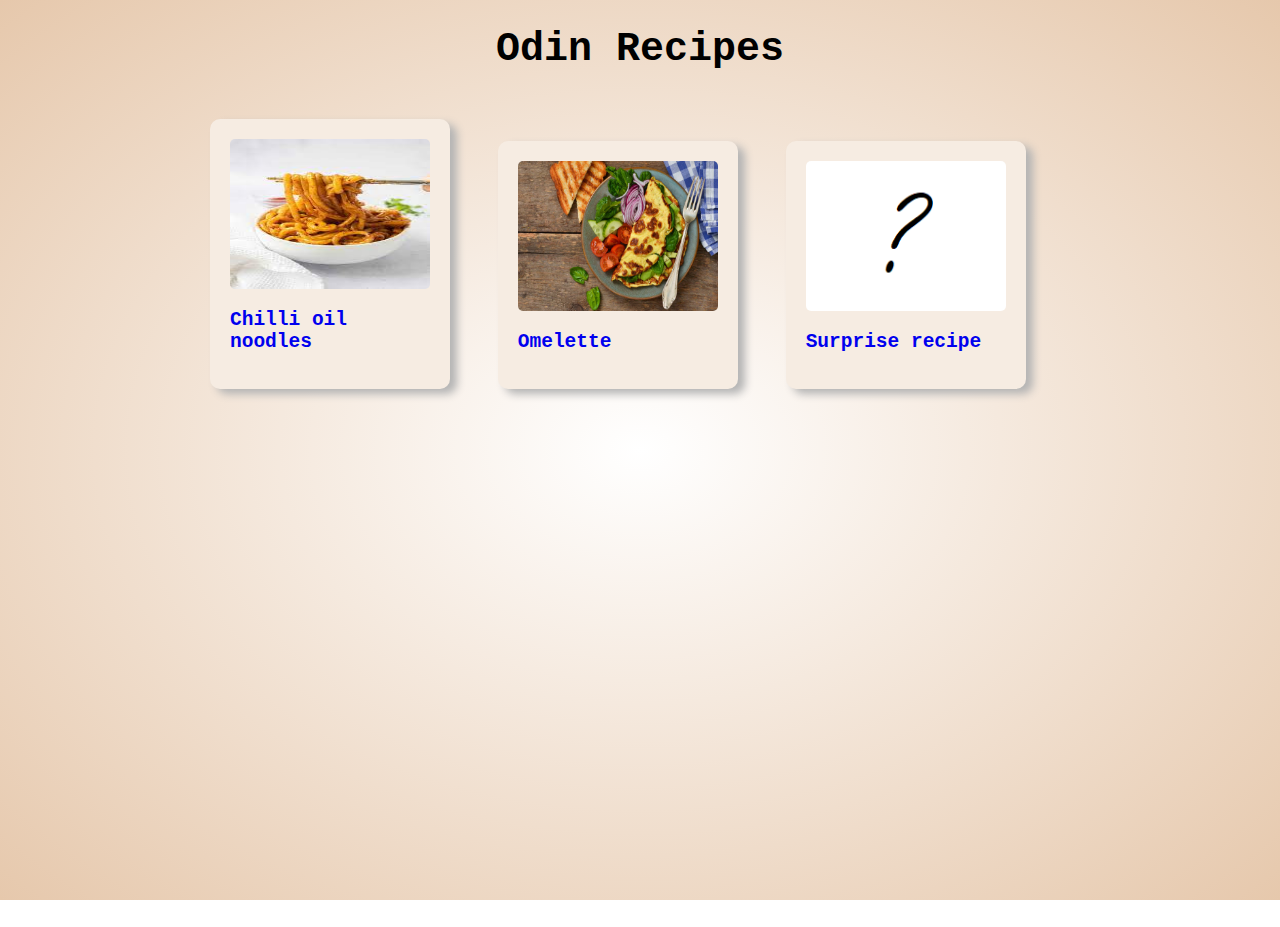
<file: index.html>
<!DOCTYPE html>
<html lang="en">
<head>
    <meta charset="UTF-8">
    <meta http-equiv="X-UA-Compatible" content="IE=edge">
    <meta name="viewport" content="width=device-width, initial-scale=1.0">
    <link rel="stylesheet" href="style.css">
    <title>Recipes</title>
</head>
<body>
    <h1>Odin Recipes</h1>
    <div class="card">
        <img src="./images/chilli-oil-noodles.jpg" alt="chilli-oil-noodles">
        <a href="./recipes/chilli-oil-noodles.html"><h2>Chilli oil noodles</h2></a>
    </div>
    <div class="card">
        <img src="./images/omelette.jpg" alt="omelette">
        <a href="./recipes/omlette.html"><h2>Omelette</h2></a>
    </div>
    <div class="card">
        <img src="./images/question-mark.jpg" alt="nothing">
        <a href="./recipes/nothing.html"><h2>Surprise recipe</h2></a>
    </div>

</body>
</html>
</file>
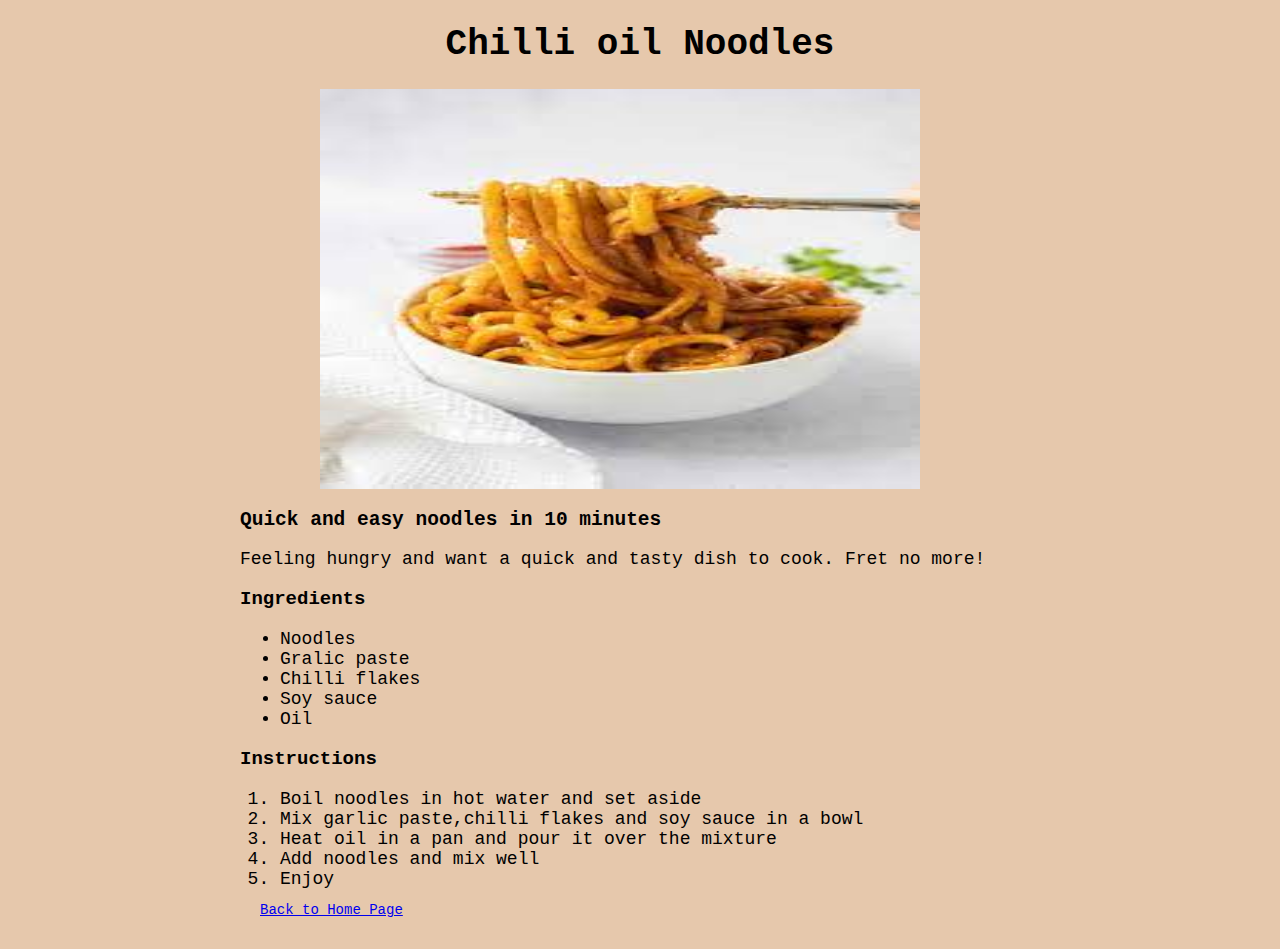
<file: recipes/chilli-oil-noodles.html>
<!DOCTYPE html>
<html lang="en">
<head>
    <meta charset="UTF-8">
    <meta http-equiv="X-UA-Compatible" content="IE=edge">
    <meta name="viewport" content="width=device-width, initial-scale=1.0">
    <link rel="stylesheet" href="./recipe-style.css">
    <title>Chilli Oil Noodles</title>
</head>
<body>
    <h1>Chilli oil Noodles</h1>
    <img src="../images/chilli-oil-noodles.jpg" alt="chilli-oil-noodles" style="height: 400px;">
    <h2>Quick and easy noodles in 10 minutes</h2>
    <p>Feeling hungry and want a quick and tasty dish to cook. Fret no more!</p>
    <h3>Ingredients</h3>
    <ul>
        <li>Noodles</li>
        <li>Gralic paste</li>
        <li>Chilli flakes</li>
        <li>Soy sauce</li>
        <li>Oil</li>
    </ul>
    <h3>Instructions</h3>
    <ol>
        <li>Boil noodles in hot water and set aside</li>
        <li>Mix garlic paste,chilli flakes and soy sauce in a bowl</li>
        <li>Heat oil in a pan and pour it over the mixture</li>
        <li>Add noodles and mix well</li>
        <li>Enjoy</li>
    </ol>
    <a href="../index.html">Back to Home Page</a>
</body>
</html>
</file>
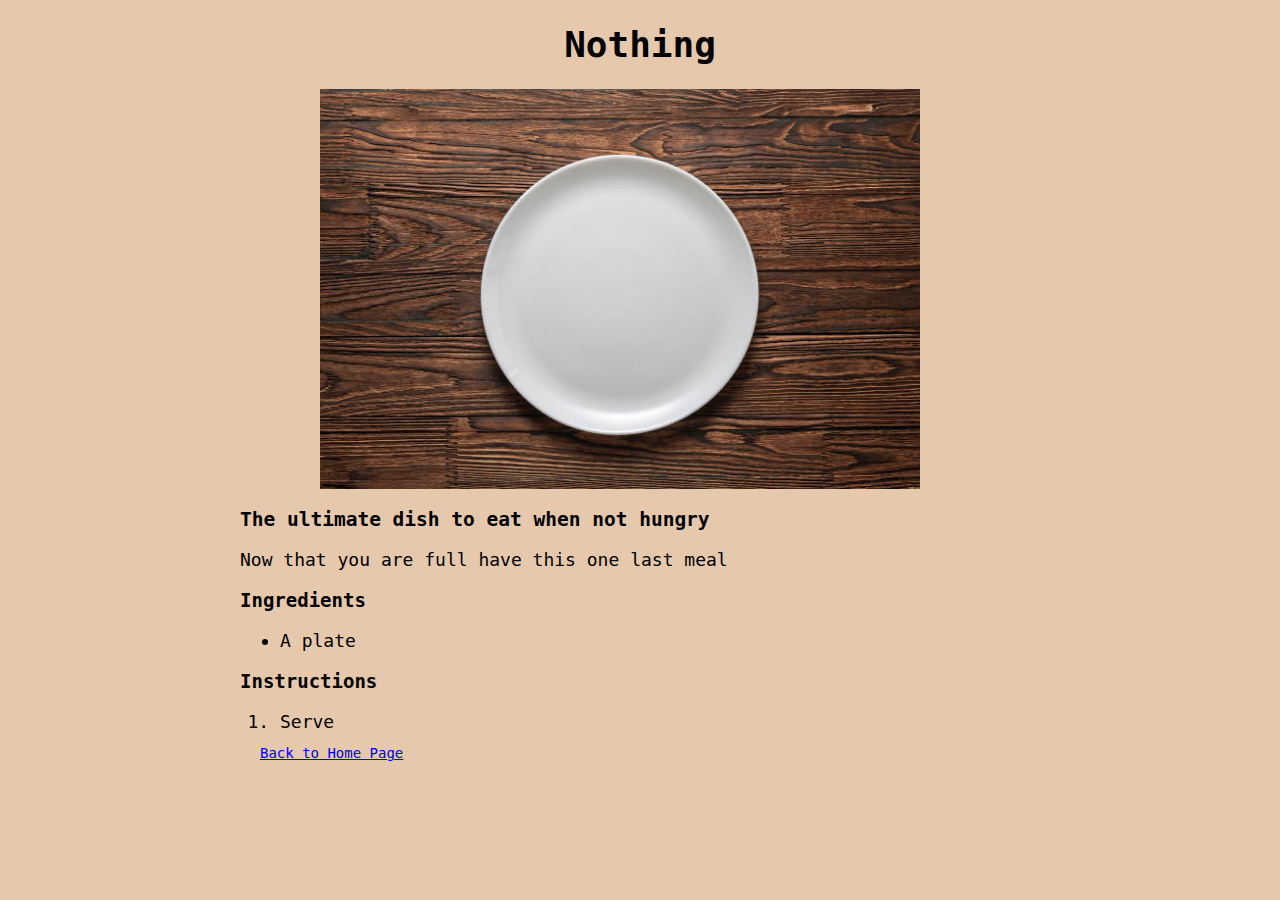
<file: recipes/nothing.html>
<!DOCTYPE html>
<html lang="en">
<head>
    <meta charset="UTF-8">
    <meta http-equiv="X-UA-Compatible" content="IE=edge">
    <meta name="viewport" content="width=device-width, initial-scale=1.0">
    <link rel="stylesheet" href="./recipe-style.css">
    <title>Nothing</title>
</head>
<body>
    <h1>Nothing</h1>
    <img src="../images/nothing.jpg" alt="empty-plate">
    <h2>The ultimate dish to eat when not hungry</h2>
    <p>Now that you are full have this one last meal</p>
    <h3>Ingredients</h3>
    <ul>
        <li>A plate</li>
    </ul>
    <h3>Instructions</h3>
    <ol>
        <li>Serve</li>
    </ol>
    <a href="../index.html">Back to Home Page</a>
    
</body>
</html>
</file>
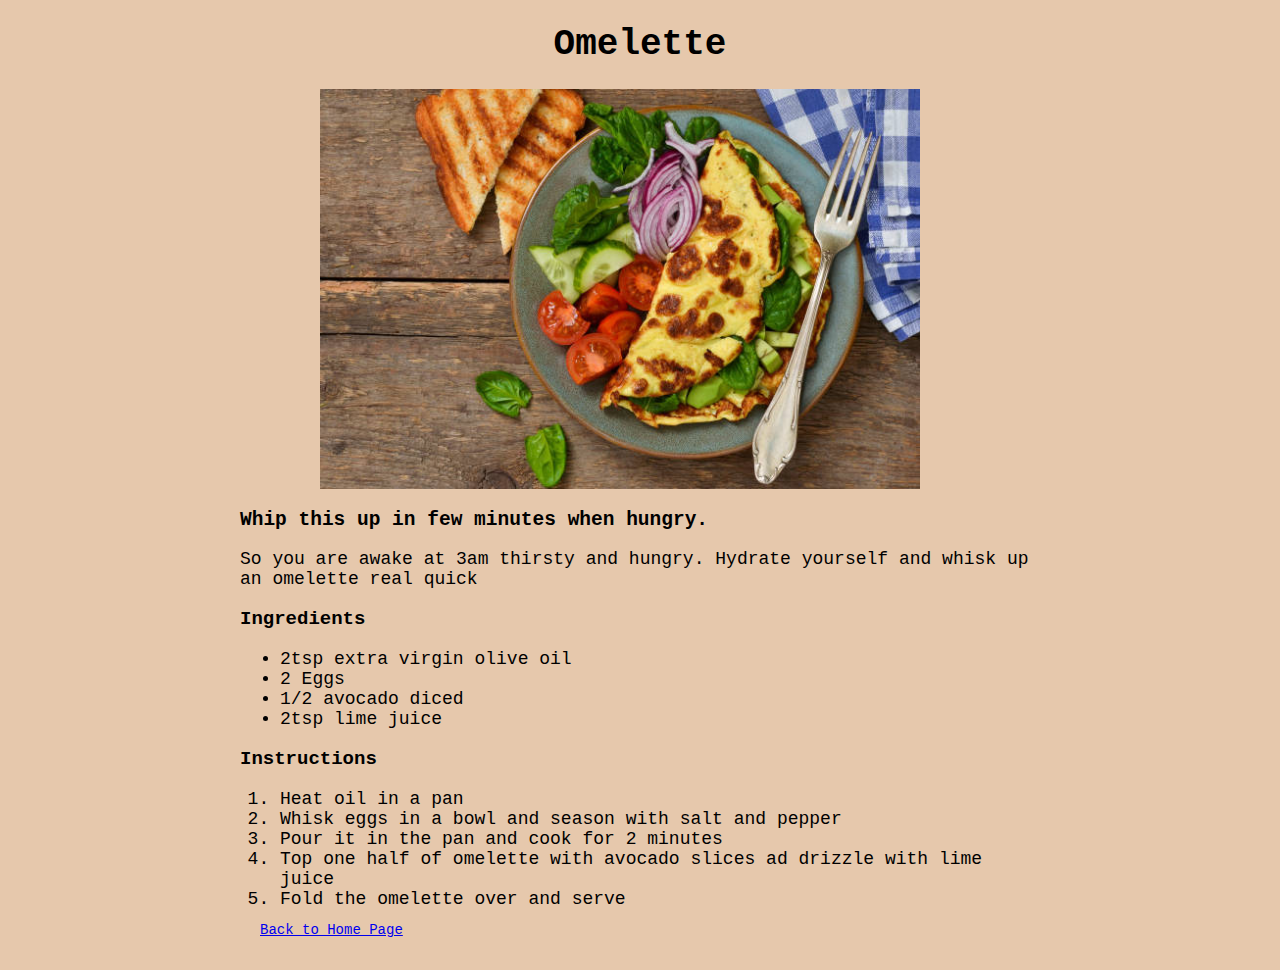
<file: recipes/omlette.html>
<!DOCTYPE html>
<html lang="en">
<head>
    <meta charset="UTF-8">
    <meta http-equiv="X-UA-Compatible" content="IE=edge">
    <meta name="viewport" content="width=device-width, initial-scale=1.0">
    <link rel="stylesheet" href="recipe-style.css">
    <title>Omelette</title>
</head>
<body>
    <h1>Omelette</h1>
    <img src="../images/omelette.jpg" alt="omelette">
    <h2>Whip this up in few minutes when hungry.</h2>
    <p>So you are awake at 3am thirsty and hungry. Hydrate yourself and whisk up an omelette real quick</p>
    <h3>Ingredients</h3>
    <ul>
        <li>2tsp extra virgin olive oil</li>
        <li>2 Eggs</li>
        <li>1/2 avocado diced</li>
        <li>2tsp lime juice</li>
    </ul>
    <h3>Instructions</h3>
    <ol>
        <li>Heat oil in a pan</li>
        <li>Whisk eggs in a bowl and season with salt and pepper</li>
        <li>Pour it in the pan and cook for 2 minutes</li>
        <li>Top one half of omelette with avocado slices ad drizzle with lime juice</li>
        <li>Fold the omelette over and serve</li>
    </ol>
    <a href="../index.html">Back to Home Page</a>
    
</body>
</html>
</file>
<file: style.css>
html {
    height: 100%;
}
body {
    width: 900px;
    margin: 0 auto;
    font-family: monospace;
    height: 100%;
    background-image: radial-gradient(white, rgb(230,200,172));
    background-repeat: no-repeat;
    background-attachment: fixed;
}


h1 {
    text-align: center;
    font-size: 40px;
}


a {
    text-decoration: none;
}

.card:hover {
    transform: translateY(-10px);
}

.card {
    margin: 20px;
    display: inline-block;
    width: 200px;
    padding: 20px;
    background-color: rgb(246, 236, 226);
    border-radius: 10px;
    box-shadow: 7px 5px 8px #b4b4b4;
    /* outline: red solid 1px; */
}
img {
    width: 200px;
    height: 150px;
    border-radius: 5px;
}
</file>
<file: recipes/recipe-style.css>
body{ 
    width: 800px;
    margin:0 auto; 
    font-family:  monospace;
    background-color: rgb(230,200,172);
}
h1 {
    text-align: center;
    font-size: 36px;
}

h3 {
    font-size: 19px; 
 }

img {
    width: 600px;
    height: auto;
    margin: 0 10%;
}
p, li {
    font-size: 18px;
}

a {
    font-size: 14px;
    padding: 20px;
}
</file>
